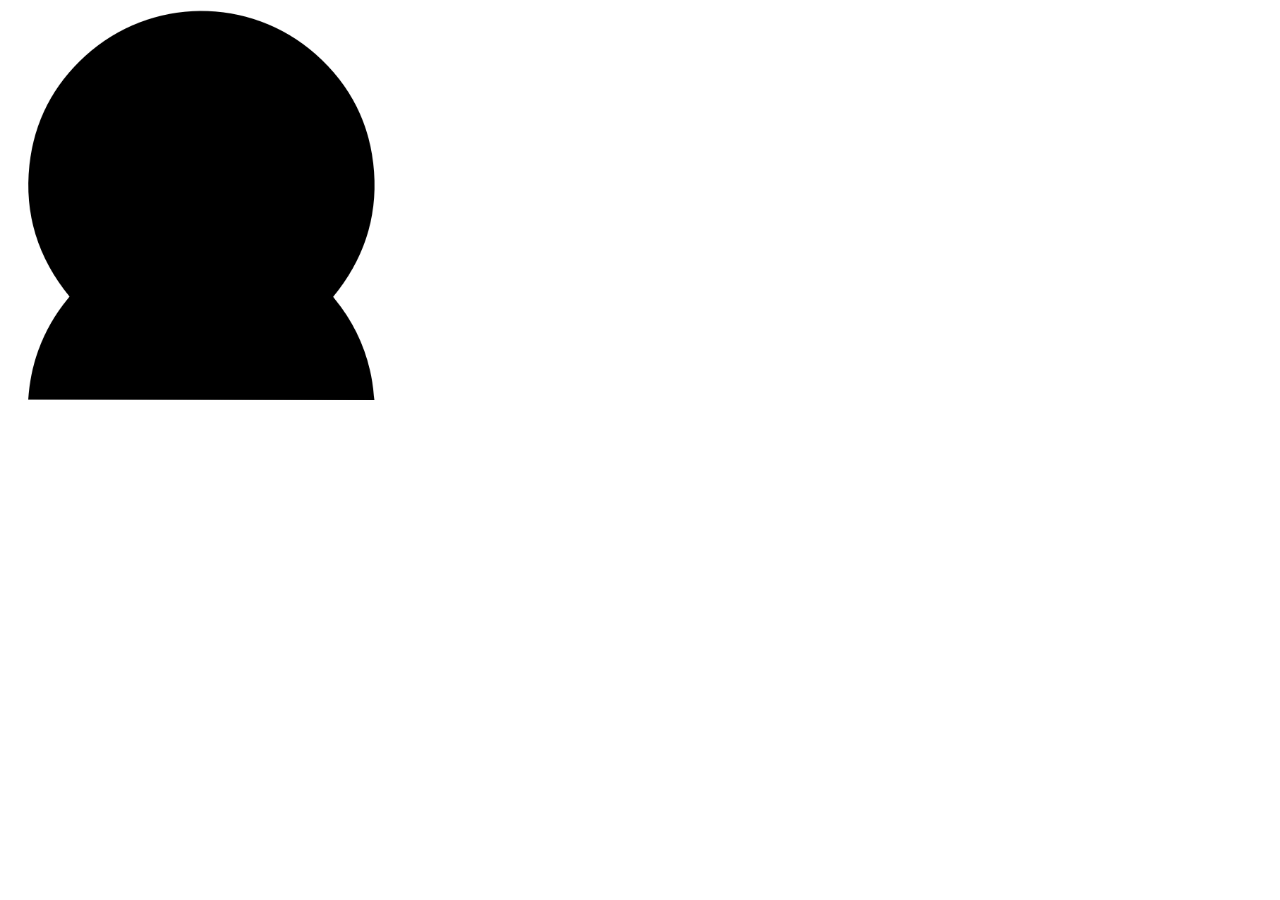
<file: static/cell0.html>
<!DOCTYPE html>
<html>

<head>
    <meta charset="utf-8">
    <title>cell</title>
    <link rel="stylesheet" href="/static/style.css" media="screen" title="no title" charset="utf-8">
    <script src="https://ajax.googleapis.com/ajax/libs/jquery/3.5.1/jquery.min.js"></script>
    <script type="text/javascript" src="/static/index.js"></script>
</head>

<body>
    <div id="cell-container"></div>
    <button type="button" id="button"></button>
</body>

</html>
</file>
<file: static/style.css>
* {
  margin: 0;
}

body {
  margin: 0;
  background: black;
}

#chatdiv_a {
  width: 100%;
  height: 50%;
  overflow: scroll;
  position: fixed;
  top: 50%;
  left: 0%;
  background-color: black;
  color: white;
}

#chatdiv_b {
  width: 25%;
  height: 50%;
  overflow: scroll;
  position: fixed;
  top: 0px;
  left: 0%;
  background-color: black;
  color: white;
}

#chatdiv_c {
  width: 25%;
  height: 50%;
  overflow: scroll;
  position: fixed;
  top: 0px;
  left: 25%;
  background-color: black;
  color: white;
}

#chatdiv_d {
  width: 25%;
  height: 50%;
  overflow: scroll;
  position: fixed;
  top: 0px;
  left: 50%;
  background-color: black;
  color: white;
}

#chatdiv_e {
  width: 25%;
  height: 50%;
  overflow: scroll;
  position: fixed;
  top: 0px;
  left: 75%;
  background-color: black;
  color: white;
}

#container {
  width: 100%;
  display: block;
  margin-top: 10em;
  position: absolute;
}

#container p {
  color: white;
  text-align: center;
  font-size: 12px;
}

h1 {
  text-align: center;
  font-size: 40px;
  font-weight: 100;
  color: rgb(220, 0, 134);
  text-shadow: 10px 10px 10px rgb(36, 0, 252);
  transform: rotate(-10deg);
  margin-left: 0.5em;
}

#buttons {
  width: 100%;
  height: 100%;
  /*background: url(/static/bg.png);
    /* display: block; */
  /* margin: 0 auto; */
  position: fixed;
  background-size: 80%;
  top: 0;
  left: 0;
}

#button {
  display: inline-block;
  padding: 0.5em 1em;
  width: 100%;
  height: 100%;
  text-align: center;
  color: white;
  font-size: 15px;
  font-weight: 400;
  text-align: center;
  line-height: 4rem;
}

#button:hover {
  cursor: pointer;
}

/*
  @-webkit-keyframes fadeIt {
    0%   { background-color: none; }
    50%  { background-color: lightgrey; }
    100% { background-color: none; }
  }
  @-moz-keyframes fadeIt {
    0%   { background-color: none; }
    50%  { background-color: lightgrey; }
    100% { background-color: none; }
  }
  @-o-keyframes fadeIt {
    0%   { background-color: none; }
    50%  { background-color: lightgrey; }
    100% { background-color: none; }
  }
  @keyframes fadeIt {
    0%   { background-color: none; }
    50%  { background-color: lightgrey; }
    100% { background-color: none; }
  }
  
  #button{
      -webkit-animation: fadeIt 4s ease-in-out;
         -moz-animation: fadeIt 4s ease-in-out;
           -o-animation: fadeIt 4s ease-in-out;
              animation: fadeIt 4s ease-in-out;
              animation-iteration-count: infinite;
  }
*/

#cell-container {
  background-color: white;
  width: 100%;
  height: 100%;
  margin: 0;
  top: 0px;
  left: 0px;
  position: fixed;
  background-image: url("/static/bp1.png");
  background-repeat: no-repeat;
  background-size: 400px 400px;
}

#mobile-message {
  display: none;
}

#mobile-message.mobile {
  display: block;
  position: absolute;
  width: 100%;
  height: 100%;
  margin: 0;
}

#mobile-message.mobile p {
  display: block;
  font-size: 30px;
  background-color: lightgrey;
  position: relative;
  top: 17em;
  width: 85%;
  padding: 1em;
  left: 1em;
  opacity: 1;
  font-size: 40px;
}

@media screen and (max-device-width: 470px) {
  #container {
    margin-top: 25em;
  }

  h1 {
    font-size: 150px;
  }

  #buttons {
    width: 100%;
  }

  #quit,
  #button,
  #arrow-up,
  #arrow-down {
    width: 100%;
    height: 100%;
    line-height: 8em;
  }

  #button,
  #arrow-up,
  #arrow-down {
    font-size: 16px;
  }

  #quit span {
    font-size: 17px;
  }

  #mobile-message {
    display: block;
  }

  #mobile-message.mobile {
    display: block;
    position: absolute;
    width: 100%;
    height: 100%;
    margin: 0;
  }

  #mobile-message.mobile p {
    display: block;
    font-size: 30px;
    background-color: lightgrey;
    position: relative;
    top: 17em;
    width: 85%;
    padding: 1em;
    left: 1em;
    opacity: 1;
    font-size: 40px;
  }
}
</file>
